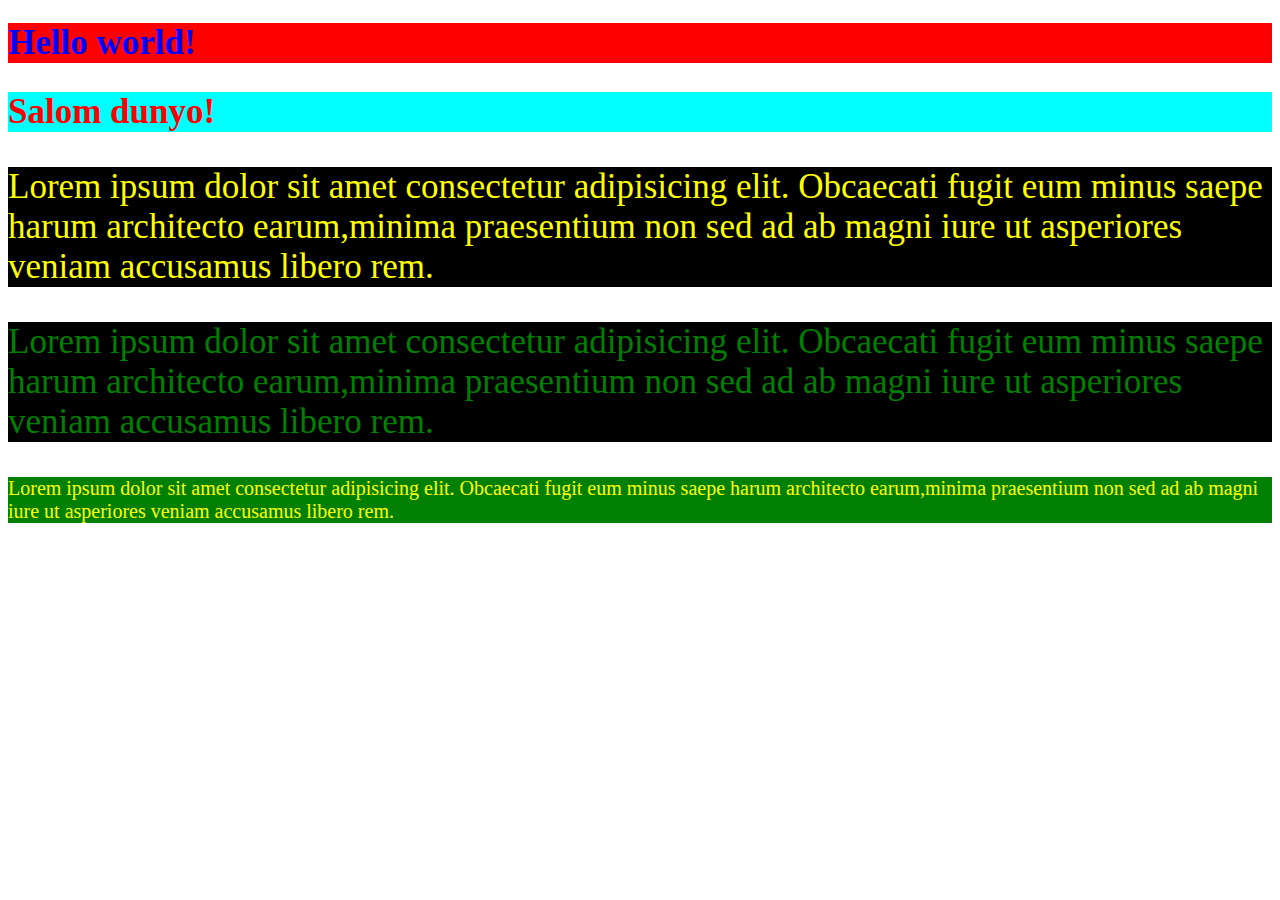
<file: index.html>
<!DOCTYPE html>
<html lang="en">
<head>
    <meta charset="UTF-8">
    <meta name="viewport" content="width=device-width, initial-scale=1.0">
    <title>Document</title>
    <link rel="stylesheet" href="css/main.css">
</head>
<style>
    h2{
        color: red;
        background-color: aqua;
        font-size: 35px;
    }
</style>
<body>
    
<h1 style="color: blue; background-color: red; font-size: 35px;" >Hello world!</h1>

<h2>Salom dunyo!</h2>

<p class="text font" id="ba">  Lorem ipsum dolor sit amet consectetur adipisicing elit. Obcaecati fugit
     eum minus saepe harum architecto earum,minima praesentium non sed ad ab 
     magni iure ut asperiores veniam accusamus libero rem.
</p>

<p class="font" id="bg">  Lorem ipsum dolor sit amet consectetur adipisicing elit. Obcaecati fugit
        eum minus saepe harum architecto earum,minima praesentium non sed ad ab 
        magni iure ut asperiores veniam accusamus libero rem.
</p>

<p class="text">  Lorem ipsum dolor sit amet consectetur adipisicing elit. Obcaecati fugit
            eum minus saepe harum architecto earum,minima praesentium non sed ad ab 
            magni iure ut asperiores veniam accusamus libero rem.
</p>
       
     
</body>
</html>
</file>
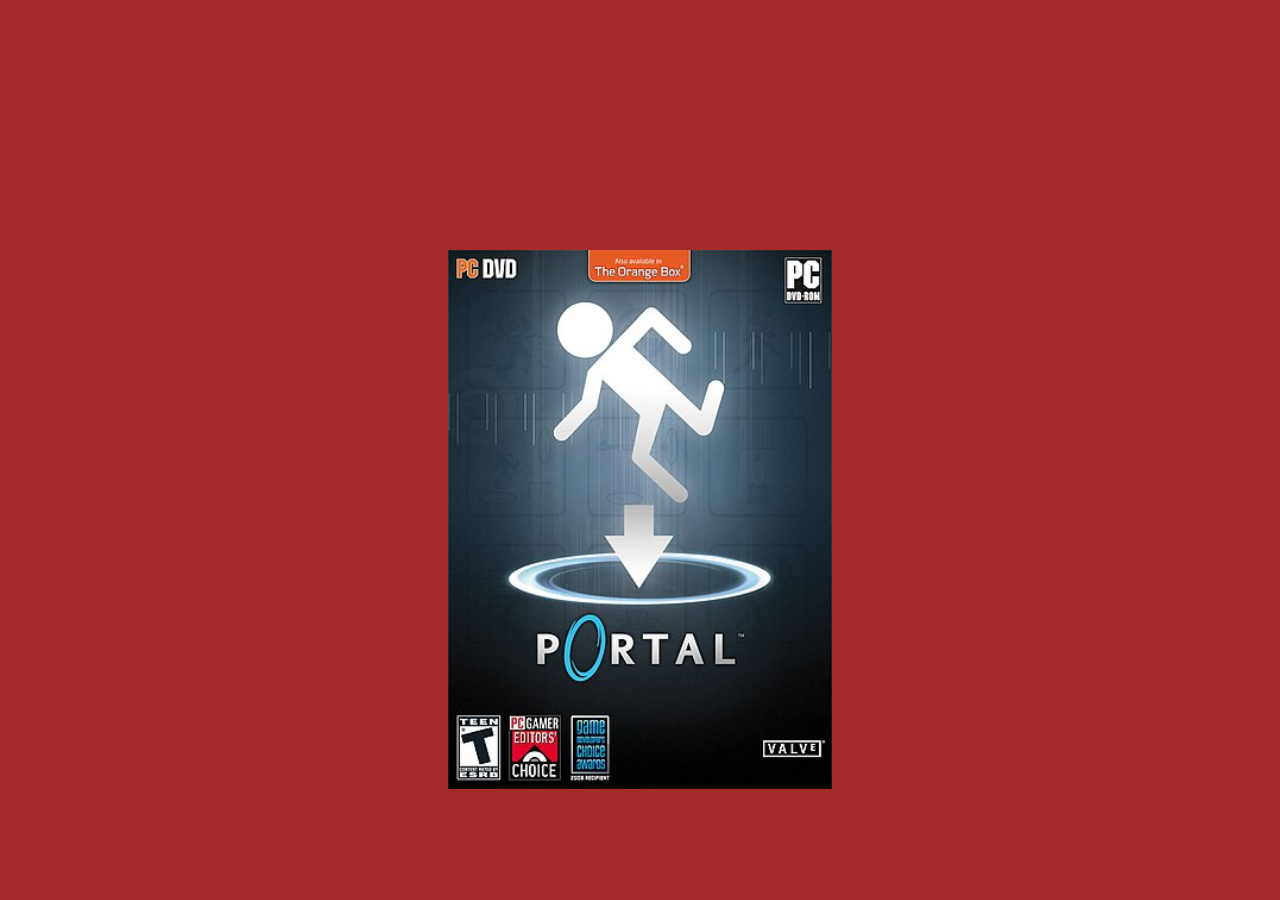
<file: index2.html>
<!DOCTYPE html>
<html lang="en">
<head>
    <meta charset="UTF-8">
    <meta name="viewport" content="width=device-width, initial-scale=1.0">
    <title>Document</title>
    <link rel="stylesheet" href="css/main2.css">
</head>
<body>
    
</body>
</html>
</file>
<file: css/main.css>
p{
    color: green;
    background-color: yellow;
    font-size: 20px;
}
.text{
    color: yellow;
    background-color:green ;
    font-size: 20px;
}
.font{
    font-size: 35px;
}
#bg{
    background-color: black;
}
#ba{
    background-color: black;
}
</file>
<file: css/main2.css>
body{
    background-color: brown;
    background-image: url(../rasmlar/portal.jpg);
    background-repeat: no-repeat;
    background-size: 30%;
    background-position:center 250px;
}
</file>
